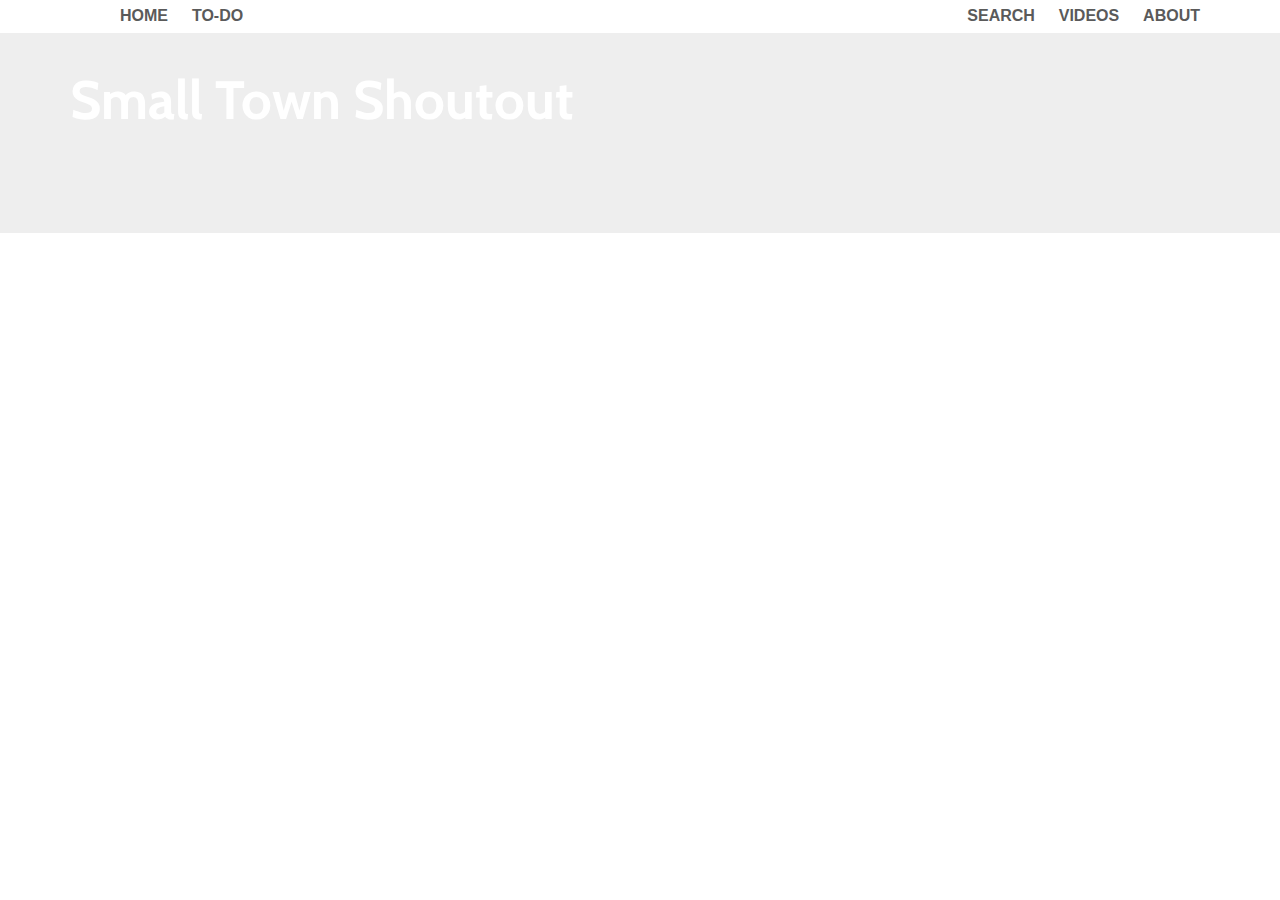
<file: index.html>
<!DOCTYPE html>
<html lang="en"> 
<head>
<meta charset="utf-8"/>
	<title>arkeeper.github.io</title>
	
	 <link href='http://fonts.googleapis.com/css?family=Yanone+Kaffeesatz' rel='stylesheet' type='text/css'>
    <link href='http://fonts.googleapis.com/css?family=Cabin:700' rel='stylesheet' type='text/css'>
    
    <link rel="stylesheet" href="https://maxcdn.bootstrapcdn.com/bootstrap/3.2.0/css/bootstrap.min.css">
    
    <link href="/main.css" rel="stylesheet" />
</head>
  <body>
  <div class="topnav">
      <div class="container">
        <ul class="pull-left">
          <li><a href="/index.html">Home</a></li>
          <li><a href="/todo.html">To-Do</a></li>
        </ul>
        <ul class="pull-right">
          <li><a href="/search.html">Search</a></li>
          <li><a href="/videos.html">Videos</a></li>
          <li><a href="/about.html">About</a></li>
        </ul>
      </div>
    </div>
  <div class="jumbotron">
    <div class="container">
    <h1>Small Town Shoutout</h1>
      	<div class="row">
      	<ul class="pull-left">
      	</div>
    </div>
   </div>
  </body>
</html>
</file>
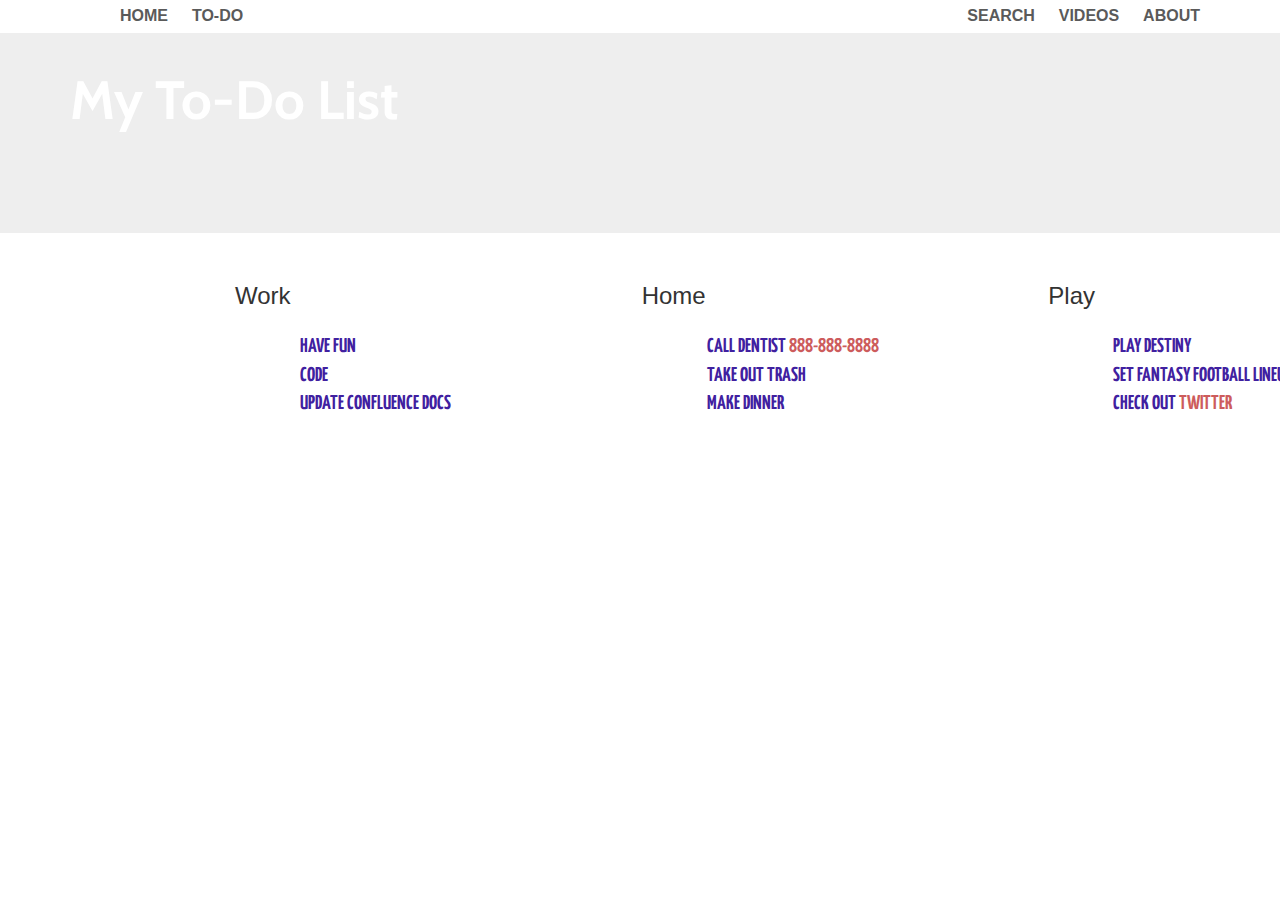
<file: todo.html>
<!DOCTYPE html>
<html lang="en"> 
<head>
<meta charset="utf-8"/>
    <title>My To-Do List</title>
    <link href='http://fonts.googleapis.com/css?family=Yanone+Kaffeesatz' rel='stylesheet' type='text/css'>
    <link href='http://fonts.googleapis.com/css?family=Cabin:700' rel='stylesheet' type='text/css'>
    
    <link rel="stylesheet" href="https://maxcdn.bootstrapcdn.com/bootstrap/3.2.0/css/bootstrap.min.css">
    
    <link href="/main.css" rel="stylesheet">
  </head>
  <body>
  <div class="topnav">
      <div class="container">
        <ul class="pull-left">
          <li><a href="/index.html">Home</a></li>
          <li><a href="/todo.html">To-Do</a></li>
        </ul>
        <ul class="pull-right">
          <li><a href="/search.html">Search</a></li>
          <li><a href="/videos.html">Videos</a></li>
          <li><a href="/about.html">About</a></li>
        </ul>
      </div>
    </div>
  <div class="jumbotron">
    <div class="container">
    <h1>My To-Do List</h1>
    </div>
  </div> 
  <div class="row">
      <ul class="pull-left">
        <div class="col-md-4">
          <li><h3>Work</h3></li>
          <div class="nav">
            <div class="container">
              <ul>
                <li>Have fun</li>
                <li>Code</li>
                <li>Update confluence docs</li>
              </ul>
            </div>
          </div>
        </div>
        <div class="col-md-4">
          <li><h3>Home</h3></li>
          <div class="nav">
            <div class="container">
              <ul>
                <li>Call dentist <a href="tel:8888888888">888-888-8888</a></li>
                <li>Take out trash</li>
                <li>Make dinner</li>
              </ul>
            </div>
          </div>
        </div>
      <div class="col-md-4">
        <li><h3>Play</h3></li>
        <div class="nav">
          <div class="container">
            <ul>
              <li>Play Destiny</li>
              <li>Set Fantasy Football lineup</li>
              <li>Check out <a href="http://www.twitter.com">twitter</a></li>
            </ul>
          </div>
        </div>
      </div>
      </ul>
      </div>
  </body>
</html>
</file>
<file: main.css>
body {
     background-image: url('http://www.techandall.com/wp-content/uploads/2013/08/bg5.jpg');
     background-repeat: no-repeat;
}

.jumbotron {
    height: 200px;
    background-image: url('http://www.ev-institute.com/images/background_education_jumbotron.png');
    background-size: cover;
    
}

.jumbotron h1 {
    color: white;
    font-size: 54px;
    font-weight: bold;
    font-family: 'Cabin', sans-serif;
    top: 20px;
    float: left;
    padding: 0px;
    margin-top: -10px;
}
.jumbotron h3 {
    color: #003300;
    font-family: 'Cabin', sans-serif;
    font-size: 32px;
    font-weight: bold;
}

.nav {
    color: #4020A0;
    font-family: 'Yanone Kaffeesatz', sans-serif;
    font-size: 20px;
    font-weight: bold;
    padding-top: 14px;
    padding-bottom: 14px;
    padding-left: 10px;
    padding-right: 10px;
    text-transform: uppercase;
}
.nav a {
    color: indianred;
}

ul
{
    list-style-type: none;
}

.topnav li {
  display: inline;
}

.topnav a {
  color: #5a5a5a;
  font-size: 16px;
  font-weight: bold;
  padding: 18px 10px;
  text-transform: uppercase;
}

.topnav ul, ol {
margin-top: 5px;
margin-bottom: 5px;
}

.row {
     margin-left:180px;
     margin-right: 15px;
}
</file>
